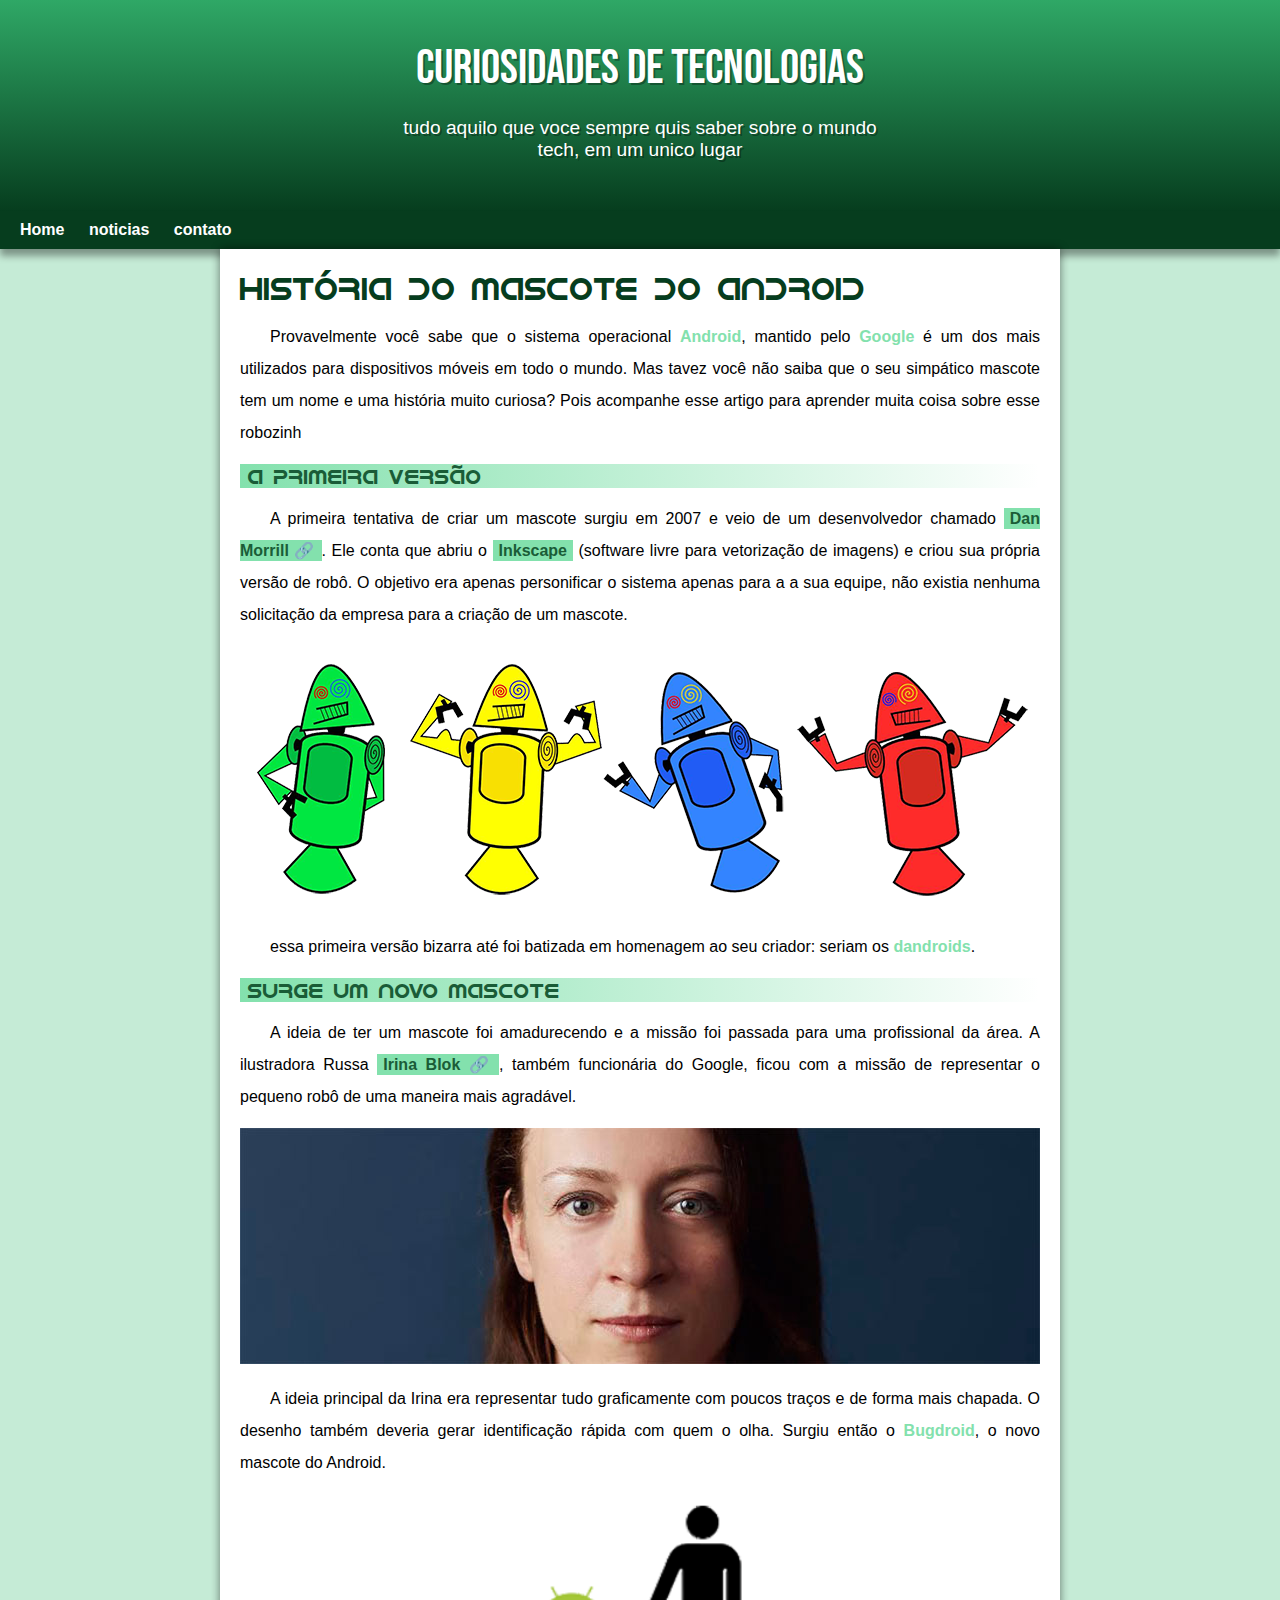
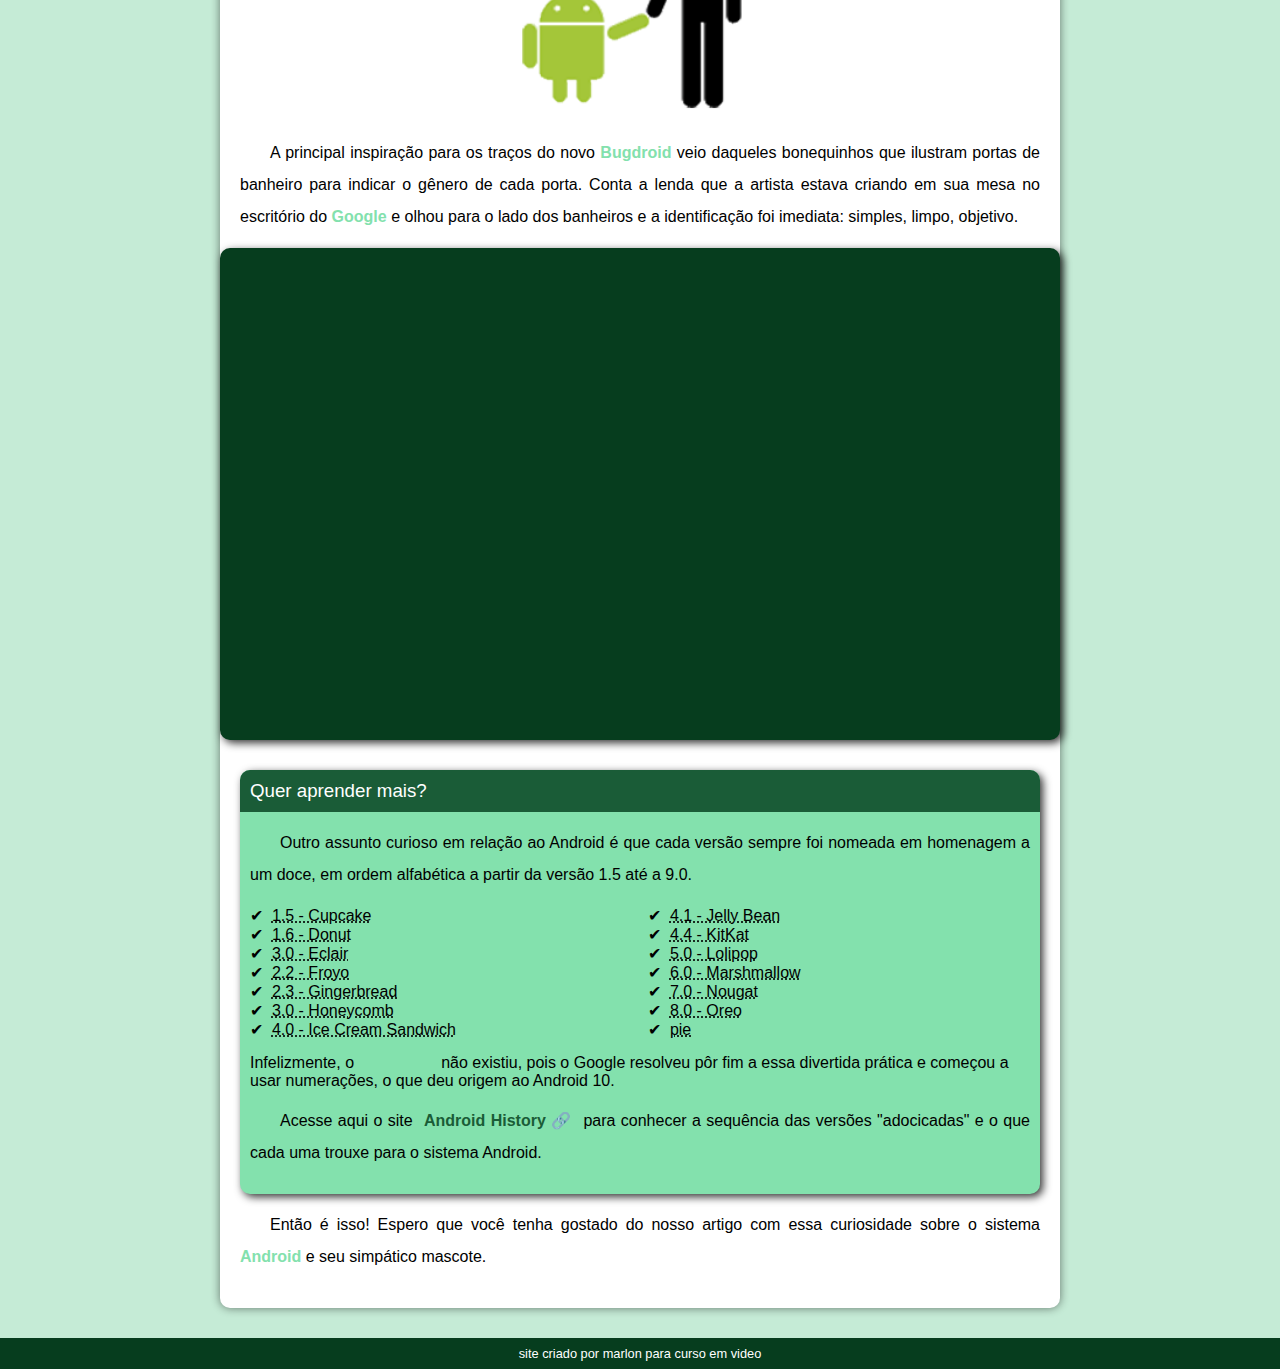
<file: index.html>
<!DOCTYPE html>
<html lang="pt-br">
<head>
    <meta charset="UTF-8">
    <meta http-equiv="X-UA-Compatible" content="IE=edge">
    <meta name="viewport" content="width=device-width, initial-scale=1.0">
    <title>android</title>
    <link rel="shortcut icon" href="imagens/favicon.ico" type="image/x-icon">
    <link rel="stylesheet" href="estilo/style.css">
</head>
<body>

    <header>
    <h1>curiosidades de tecnologias</h1>
    <p>tudo aquilo que voce sempre quis saber sobre o mundo tech, em um unico lugar</p>

    </header>
    <nav>
        <a href="#">Home</a>
        <a href="#">noticias</a>
        <a href="#">contato</a>
        
    </nav>
    <main>
        <article>
            
        <h1>História do Mascote do Android</h1>

        <p>Provavelmente você sabe que o sistema operacional <strong>Android</strong>, mantido pelo <strong>Google</strong> é um dos mais utilizados para dispositivos móveis em todo o mundo. Mas tavez você não saiba que o seu simpático mascote tem um nome e uma história muito curiosa? Pois acompanhe esse artigo para aprender muita coisa sobre esse robozinh</p>

        <h2>A primeira versão</h2>

        <p>A primeira tentativa de criar um mascote surgiu em 2007 e veio de um desenvolvedor chamado <a href="https://androidcommunity.com/dan-morrill-shows-us-the-android-mascot-that-almost-was-20130103/"target="_blank" class="externo">Dan Morrill</a>. Ele conta que abriu o <a href="https://inkscape.org/pt-br/"target="_blank">Inkscape</a> (software livre para vetorização de imagens) e criou sua própria versão de robô. O objetivo era apenas personificar o sistema apenas para a a sua equipe, não existia nenhuma solicitação da empresa para a criação de um mascote.</p>

        <picture>
            <source media="(max-width:600px )" srcset="imagens/dan-droids-pq.png">
            <img src="imagens/dan-droids.png" alt="imagem mascotes">
        
        </picture>

            
        


        <p>essa primeira versão bizarra até foi batizada em homenagem ao seu criador: seriam os <strong>dandroids</strong>.</p>

        <h2>Surge um novo mascote</h2>

        <p>A ideia de ter um mascote foi amadurecendo e a missão foi passada para uma profissional da área. A ilustradora Russa <a href="https://www.irinablok.com/android"target="_blank"class="externo">Irina Blok</a>, também funcionária do Google, ficou com a missão de representar o pequeno robô de uma maneira mais agradável.</p>

        
            
            <picture>
                 <source media="(max-width:600px )" srcset="imagens/irina-blok-pq.jpg">
                <img src="imagens/irina-blok.jpg" alt="irina blok, criadora dos Bugdroid">

            </picture>

        

        <p>A ideia principal da Irina era representar tudo graficamente com poucos traços e de forma mais chapada. O desenho também deveria gerar identificação rápida com quem o olha. Surgiu então o <strong>Bugdroid</strong>, o novo mascote do Android.</p>

        <img src="imagens/bugdroid.png" class="pequena" alt="bugdroid">

        <p>A principal inspiração para os traços do novo <strong>Bugdroid</strong> veio daqueles bonequinhos que ilustram portas de banheiro para indicar o gênero de cada porta. Conta a lenda que a artista estava criando em sua mesa no escritório do <strong>Google</strong> e olhou para o lado dos banheiros e a identificação foi imediata: simples, limpo, objetivo.</p>

        <div class="video"><iframe width="560" height="315" src="https://www.youtube.com/embed/l2UDgpLz20M" title="YouTube video player" frameborder="0" allow="accelerometer; autoplay; clipboard-write; encrypted-media; gyroscope; picture-in-picture" allowfullscreen></iframe></div>
 
        <div>
             <h3>Quer aprender mais?</h3>

             <p>Outro assunto curioso em relação ao Android é que cada versão sempre foi nomeada em homenagem a um doce, em ordem alfabética a partir da versão 1.5 até a 9.0.</p>


            <ul>
                <li><abbr title="bolo de copo">1.5 - Cupcake</abbr></li>
                <li><abbr title="rosquinha">1.6 - Donut</abbr></li>
                <li><abbr title="bomba">3.0 - Eclair</abbr></li>
                <li><abbr title="iorgute congelado">2.2 - Froyo</abbr></li>
                <li><abbr title="biscoito de gengibre">2.3 - Gingerbread</abbr></li>
                <li><abbr title="favo de mel">3.0 - Honeycomb</abbr></li>
                <li><abbr title="saunduiche de sorvete">4.0 - Ice Cream Sandwich</abbr></li>
                <li><abbr title="jujuba">4.1 - Jelly Bean</abbr></li>
                <li><abbr title="kitkat">4.4 - KitKat</abbr></li>
                <li><abbr title="pirulito">5.0 - Lolipop</abbr></li>
                <li><abbr title="Marshmallow">6.0 - Marshmallow</abbr></li>
                <li><abbr title="torrone">7.0 - Nougat</abbr></li>
                <li><abbr title="oreo">8.0 - Oreo</abbr></li>
                <li><abbr title="torta">pie</abbr></li>
            </ul>

            
                 </p>Infelizmente, o <strong>Android Q</strong> não existiu, pois o Google resolveu pôr fim a essa divertida prática e começou a usar numerações, o que deu origem ao Android 10.<p>
                 

                <p>Acesse aqui o site <a href="https://www.android.com/"target="_blank" class="externo">Android History</a> para conhecer a sequência das versões "adocicadas" e o que cada uma trouxe para o sistema Android.</p>
            
                 </div>
            
            <p>Então é isso! Espero que você tenha gostado do nosso artigo com essa curiosidade sobre o sistema <STRONG>Android</STRONG> e seu simpático mascote.</p>
        
                

        </article>
    </main>
    <footer>
        <p>site criado por marlon para curso em video</p>
    </footer>
    
</body>
</html>
</file>
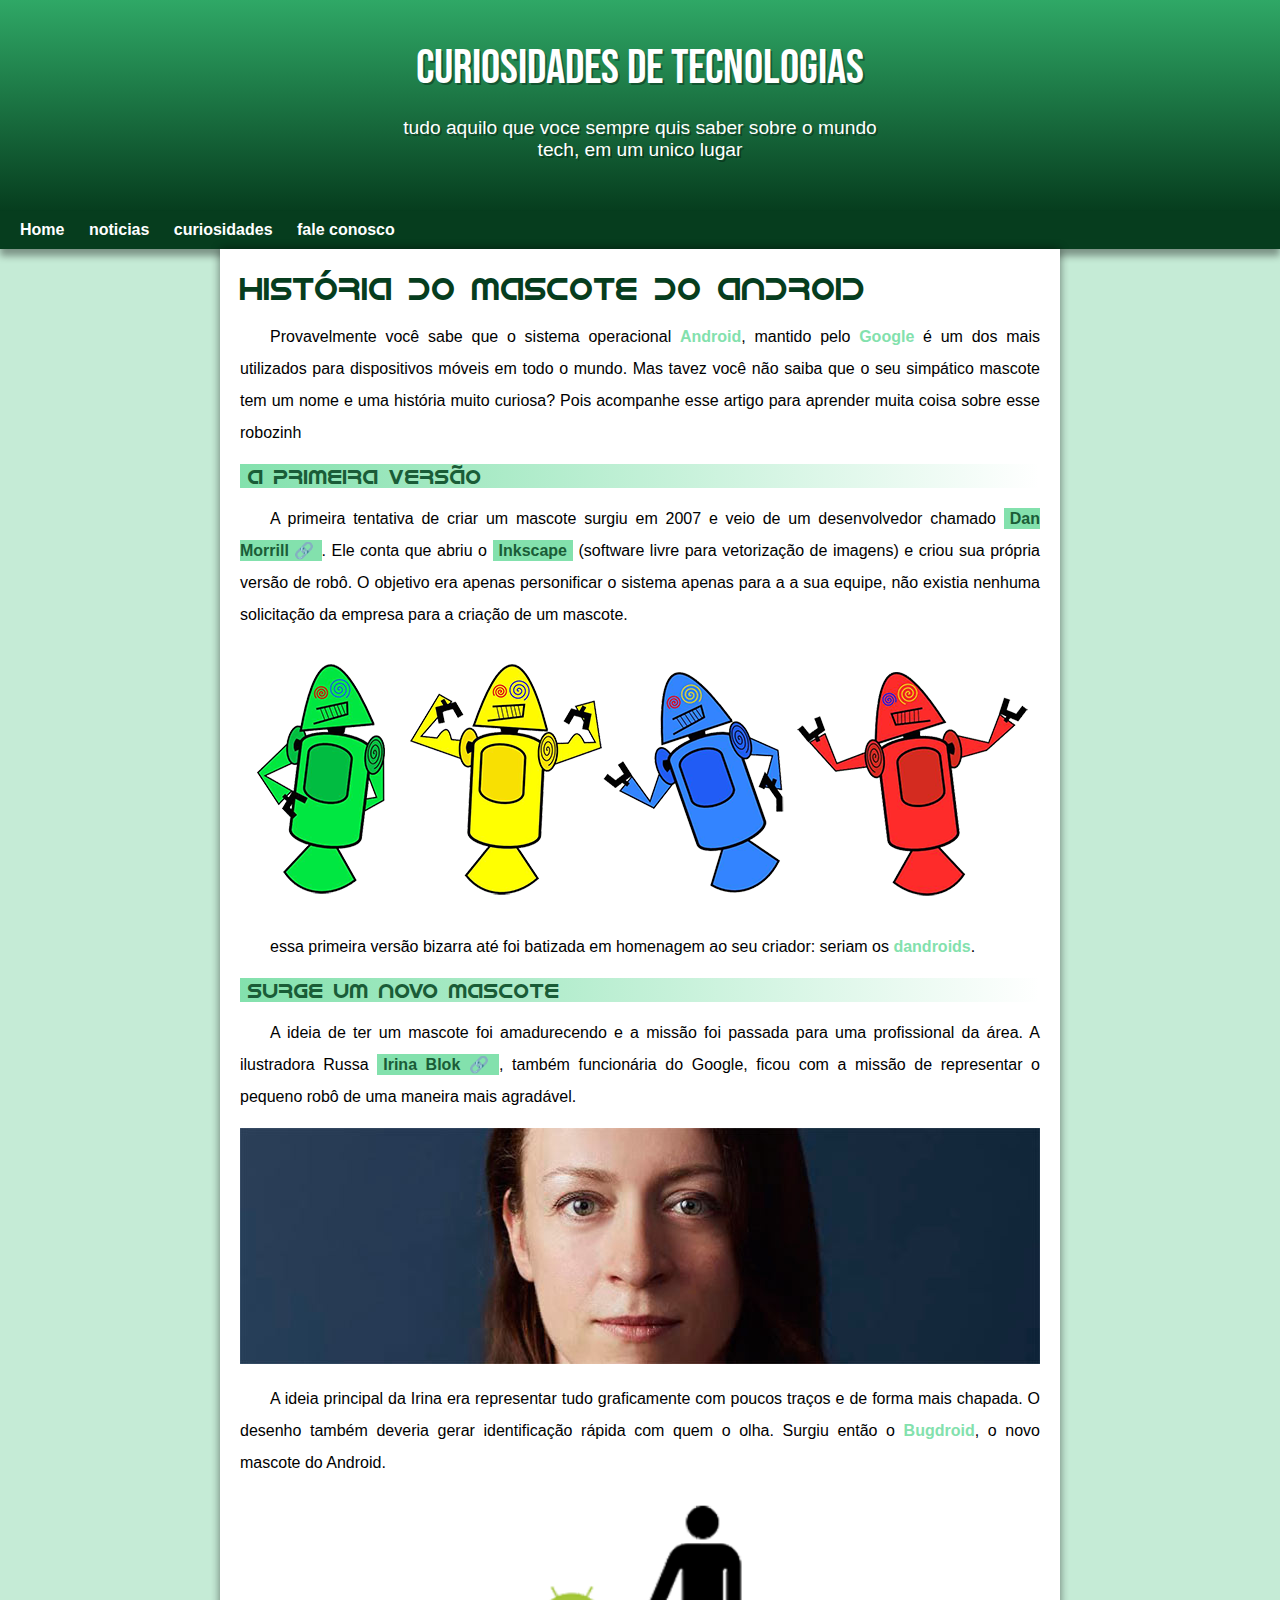
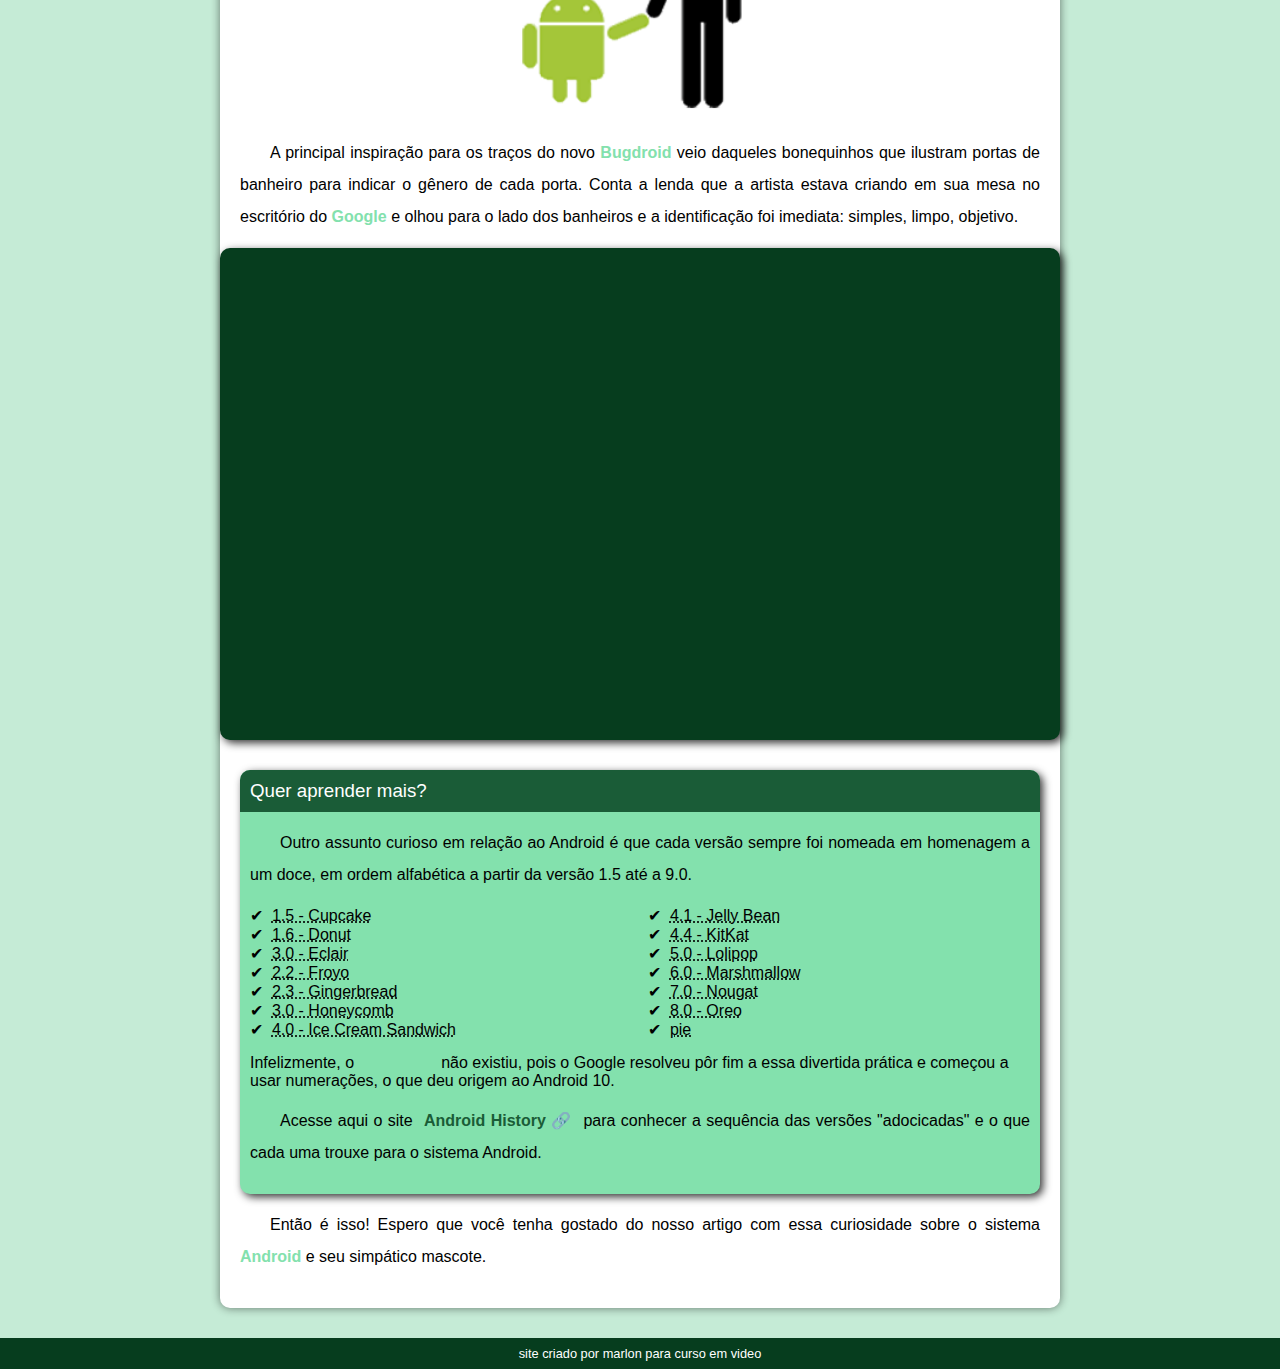
<file: android.html.html>
<!DOCTYPE html>
<html lang="pt-br">
<head>
    <meta charset="UTF-8">
    <meta http-equiv="X-UA-Compatible" content="IE=edge">
    <meta name="viewport" content="width=device-width, initial-scale=1.0">
    <title>android</title>
    <link rel="shortcut icon" href="imagens/favicon.ico" type="image/x-icon">
    <link rel="stylesheet" href="estilo/style.css">
</head>
<body>

    <header>
    <h1>curiosidades de tecnologias</h1>
    <p>tudo aquilo que voce sempre quis saber sobre o mundo tech, em um unico lugar</p>

    </header>
    <nav>
        <a href="#">Home</a>
        <a href="#">noticias</a>
        <a href="#">curiosidades</a>
        <a href="#">fale conosco</a>
    </nav>
    <main>
        <article>
            
        <h1>História do Mascote do Android</h1>

        <p>Provavelmente você sabe que o sistema operacional <strong>Android</strong>, mantido pelo <strong>Google</strong> é um dos mais utilizados para dispositivos móveis em todo o mundo. Mas tavez você não saiba que o seu simpático mascote tem um nome e uma história muito curiosa? Pois acompanhe esse artigo para aprender muita coisa sobre esse robozinh</p>

        <h2>A primeira versão</h2>

        <p>A primeira tentativa de criar um mascote surgiu em 2007 e veio de um desenvolvedor chamado <a href="https://androidcommunity.com/dan-morrill-shows-us-the-android-mascot-that-almost-was-20130103/"target="_blank" class="externo">Dan Morrill</a>. Ele conta que abriu o <a href="https://inkscape.org/pt-br/"target="_blank">Inkscape</a> (software livre para vetorização de imagens) e criou sua própria versão de robô. O objetivo era apenas personificar o sistema apenas para a a sua equipe, não existia nenhuma solicitação da empresa para a criação de um mascote.</p>

        <picture>
            <source media="(max-width:600px )" srcset="imagens/dan-droids-pq.png">
            <img src="imagens/dan-droids.png" alt="imagem mascotes">
        
        </picture>

            
        


        <p>essa primeira versão bizarra até foi batizada em homenagem ao seu criador: seriam os <strong>dandroids</strong>.</p>

        <h2>Surge um novo mascote</h2>

        <p>A ideia de ter um mascote foi amadurecendo e a missão foi passada para uma profissional da área. A ilustradora Russa <a href="https://www.irinablok.com/android"target="_blank"class="externo">Irina Blok</a>, também funcionária do Google, ficou com a missão de representar o pequeno robô de uma maneira mais agradável.</p>

        
            
            <picture>
                 <source media="(max-width:600px )" srcset="imagens/irina-blok-pq.jpg">
                <img src="imagens/irina-blok.jpg" alt="irina blok, criadora dos Bugdroid">

            </picture>

        

        <p>A ideia principal da Irina era representar tudo graficamente com poucos traços e de forma mais chapada. O desenho também deveria gerar identificação rápida com quem o olha. Surgiu então o <strong>Bugdroid</strong>, o novo mascote do Android.</p>

        <img src="imagens/bugdroid.png" class="pequena" alt="bugdroid">

        <p>A principal inspiração para os traços do novo <strong>Bugdroid</strong> veio daqueles bonequinhos que ilustram portas de banheiro para indicar o gênero de cada porta. Conta a lenda que a artista estava criando em sua mesa no escritório do <strong>Google</strong> e olhou para o lado dos banheiros e a identificação foi imediata: simples, limpo, objetivo.</p>

        <div class="video"><iframe width="560" height="315" src="https://www.youtube.com/embed/l2UDgpLz20M" title="YouTube video player" frameborder="0" allow="accelerometer; autoplay; clipboard-write; encrypted-media; gyroscope; picture-in-picture" allowfullscreen></iframe></div>
 
        <div>
             <h3>Quer aprender mais?</h3>

             <p>Outro assunto curioso em relação ao Android é que cada versão sempre foi nomeada em homenagem a um doce, em ordem alfabética a partir da versão 1.5 até a 9.0.</p>


            <ul>
                <li><abbr title="bolo de copo">1.5 - Cupcake</abbr></li>
                <li><abbr title="rosquinha">1.6 - Donut</abbr></li>
                <li><abbr title="bomba">3.0 - Eclair</abbr></li>
                <li><abbr title="iorgute congelado">2.2 - Froyo</abbr></li>
                <li><abbr title="biscoito de gengibre">2.3 - Gingerbread</abbr></li>
                <li><abbr title="favo de mel">3.0 - Honeycomb</abbr></li>
                <li><abbr title="saunduiche de sorvete">4.0 - Ice Cream Sandwich</abbr></li>
                <li><abbr title="jujuba">4.1 - Jelly Bean</abbr></li>
                <li><abbr title="kitkat">4.4 - KitKat</abbr></li>
                <li><abbr title="pirulito">5.0 - Lolipop</abbr></li>
                <li><abbr title="Marshmallow">6.0 - Marshmallow</abbr></li>
                <li><abbr title="torrone">7.0 - Nougat</abbr></li>
                <li><abbr title="oreo">8.0 - Oreo</abbr></li>
                <li><abbr title="torta">pie</abbr></li>
            </ul>

            
                 </p>Infelizmente, o <strong>Android Q</strong> não existiu, pois o Google resolveu pôr fim a essa divertida prática e começou a usar numerações, o que deu origem ao Android 10.<p>
                 

                <p>Acesse aqui o site <a href="https://www.android.com/"target="_blank" class="externo">Android History</a> para conhecer a sequência das versões "adocicadas" e o que cada uma trouxe para o sistema Android.</p>
            
                 </div>
            
            <p>Então é isso! Espero que você tenha gostado do nosso artigo com essa curiosidade sobre o sistema <STRONG>Android</STRONG> e seu simpático mascote.</p>
        
                

        </article>
    </main>
    <footer>
        <p>site criado por marlon para curso em video</p>
    </footer>
    
</body>
</html>
</file>
<file: estilo/style.css>
@charset "UTF-8";

@import url('https://fonts.googleapis.com/css2?family=Bebas+Neue&display=swap');

@font-face {
    font-family:"android";
    src: url("../fontes/idroid.otf") format("opentype");
    font-weight: normal;
}

:root {
  --cor0:#c5ebd6;
  --cor1:#83e1ad;
  --cor2:#3ddc84;
   --cor3:#2fa866;
   --cor4:#1a5c37;
   --cor5: #063d1e;
    
   --fonte-padrao: arial, verdana, helvetica, Sans-serif;
   --fonte-destaque: 'Bebas Neue', cursive ;
   --font-android: 'android', cursive;
}


body{
    background-color:var(--cor0);
    font-family: var(--fonte-padrao);
  
}
a.externo::after{
 
content: "\00A0\1f517";

}
 header{
    background-image: linear-gradient(to bottom, var(--cor3), var(--cor5) );
    min-height: 150px;
    text-align: center;
    padding-top: 40px;
 }

header > h1 {
    color: white ;
    font-family: var(--fonte-destaque);
    margin-bottom: 20px;
    font-weight: normal;
    font-size: 3em;
    text-shadow: 2px 2px 0px rgba(0, 0, 0, 0.329);
}

header > p {
 color: white;
 font-family: var(--fonte-padrao);
 font-size: 1.2em;
 max-width: 500px;
 margin:auto;
 padding-right: 10px;
 padding-left: 10px;
 text-shadow: 2px 2px 0px rgba(0, 0, 0, 0.329);
 padding-bottom: 50px;

}

nav{
    background-color: var(--cor5);
    padding: 10px;
    box-shadow: 0px 7px 7px rgba(0, 0, 0, 0.368);
}

nav > a {
    color: white;
    padding: 10px;
    text-decoration: none;
    font-weight: bold;
    border-radius: 5px;
    transition-duration: .5s;
}
nav > a:hover{
    background-color: var(--cor3);
    color: var(--cor5);
}

main {

 
 min-width: 300px;
 max-width: 800px;
 margin:auto;
 margin-bottom: 30px;
 background-color: white;
  padding: 20px;
  box-shadow: 0px 0px 10px rgba(0, 0, 0, 0.499);
  border-bottom-left-radius: 10px;
  border-bottom-right-radius:10px ;

}

div.video{
    background-color: var(--cor5);
    margin: 0px -20px 30px -20px;
    padding: 20px;
    position: relative;
    padding-bottom: 59%;
}
 div.video > iframe{

    position: absolute;
    top: 0;
    left: 0;
    width: 100%;
    height: 100%;
    
 }

main h1 {
    color: var(--cor5);
    font-family: var(--font-android);
    font-weight: normal;

}

main p {
    margin: 15px 0px;
    text-align: justify;
    text-indent: 30px;
    font-size: 1em;
    line-height: 2em;
}

main strong {

    color: var(--cor1);
    font-weight: bold;
}

main a {
    text-decoration: none;
    font-weight: bold;
    color: var(--cor4);
    background-color: var(--cor1);
    padding: 2px 6px;

}

main a:hover{
    text-decoration: underline;
    color: var(--cor4);
}

main h2 {
    font-family: var(--font-android);
    font-size: 1.3em;
    color: var(--cor4);
    font-weight: normal;
    background-image: linear-gradient(to right, var(--cor1),transparent);
    text-indent: 8px;
}


main img.pequena {
    max-width: 350px;
    display: block;
    margin:auto
}



main img {
    width: 100%;
    margin:auto;
}

div{
    background-color: var(--cor1);
    padding: 10px;
    border-radius: 10px;  
    box-shadow: 3px 3px 8px rgba(0, 0, 0, 0.799);
}

div > ul{ 
    list-style-type:none ;
    list-style-position: inside;
    columns:2;
    list-style-type: "\2714\00A0\00A0";
}
div h3 {
    background-color: var(--cor4);
    color: white;
    padding: 10px;
    margin: -10px -10px 0 -10px;
    border-radius: 10px 10px 0px 0px;
    font-weight: normal;
}

footer{
    background-color: var(--cor5);
    color: white;
    text-align: center;
    font-size: 0.8em;
    padding: 8px;
}

footer a {
    text-decoration: none;
    font-weight: bolder;
    color: white;
}

footer a:hover{
    text-decoration: underline;
    color: var(--cor1);
}

* {
    margin: 0px;
    padding:0px;
    
}
</file>
